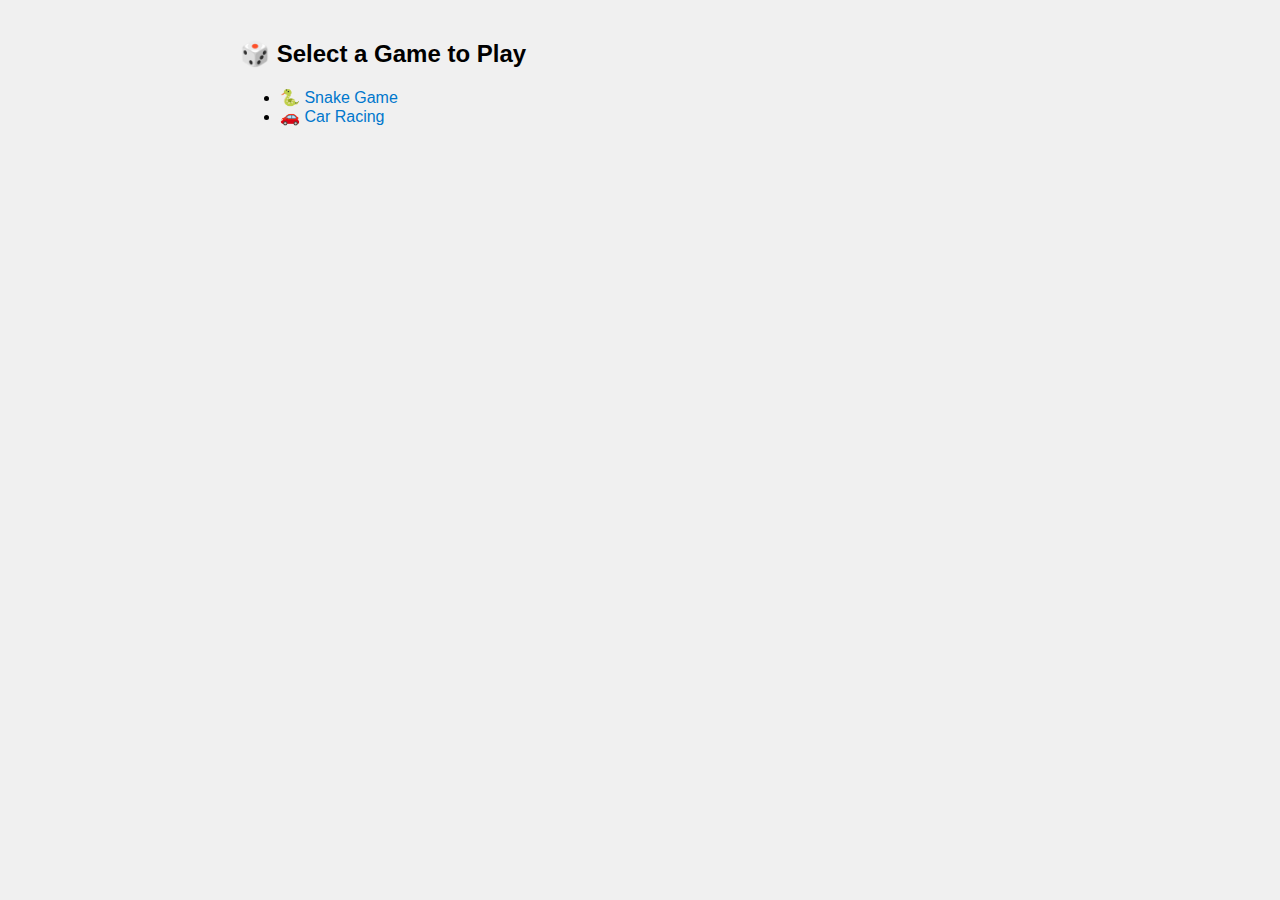
<file: games.html>
<!DOCTYPE html>
<html lang="en">
<head>
  <meta charset="UTF-8" />
  <title>All Games</title>
  <link rel="stylesheet" href="style.css" />
</head>
<body>
  <h2>🎲 Select a Game to Play</h2>
  <ul>
    <li><a href="snake.html">🐍 Snake Game</a></li>
    <li><a href="car.html">🚗 Car Racing</a></li>
  </ul>
</body>
</html>
</file>
<file: style.css>
body {
  font-family: Arial, sans-serif;
  max-width: 800px;
  margin: auto;
  padding: 20px;
  background-color: #f0f0f0;
}

h1 {
  color: #333;
}

nav ul {
  list-style-type: none;
  padding: 0;
}

nav li {
  margin: 10px 0;
}

a {
  text-decoration: none;
  color: #0077cc;
}

a:hover {
  text-decoration: underline;
}
</file>
